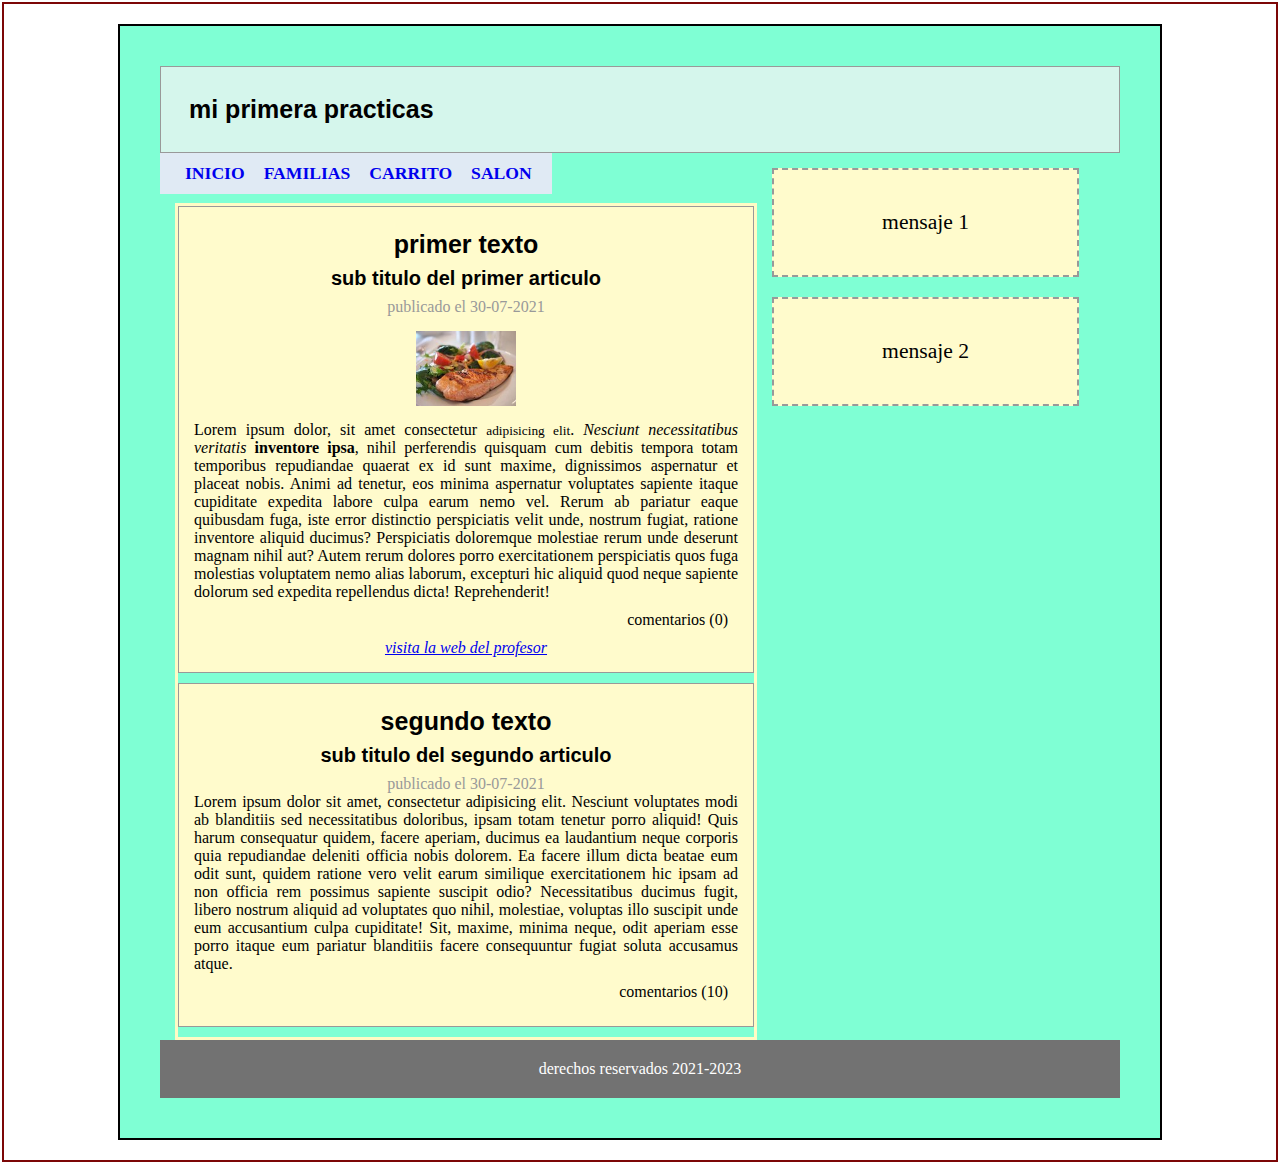
<file: index.html>
<!DOCTYPE html>
<html lang="es">
<head>
    <meta charset="UTF-8">
    <title>practicas de web</title>
    <link rel="stylesheet" tipe="text/css" href="stylos.css">
    <meta name="viewport" content="width=device-width, initial-scale=1.0">
    <meta name="description" content="pagina de practicas">
</head>
<body>
    <div class="agrupar">
        <header class="cabeza">
            <h1 >mi primera practicas</h1>
        </header>
        <nav class="menu">
            <div class="posicion">                
            <a href="index.html"><div>inicio</div></a>
            <a href="familias.html"><div>familias</div></a>
            <a href="carrito.html"><div>carrito</div></a>
            <a href="salon.html"><div>salon</div></a>
            </div>
        </nav>
        <section class="seccion">
            <article>
                <hgroup>
                    <h1>primer texto</h1>
                    <h2>sub titulo del primer articulo</h2>
                </hgroup>            
                <time datetime="30-07-2021"> publicado el 30-07-2021</time>
                <img src="img/salmon.jpg" alt=" salmon al ajo"/>
                <p>Lorem ipsum dolor, sit amet consectetur <small>adipisicing elit</small>. <cite>Nesciunt necessitatibus veritatis</cite> <b>inventore ipsa</b>, nihil perferendis quisquam cum debitis tempora totam temporibus repudiandae quaerat ex id sunt maxime, dignissimos aspernatur et placeat nobis. Animi ad tenetur, eos minima aspernatur voluptates sapiente itaque cupiditate expedita labore culpa earum nemo vel. Rerum ab pariatur eaque quibusdam fuga, iste error distinctio perspiciatis velit unde, nostrum fugiat, ratione inventore aliquid ducimus? Perspiciatis doloremque molestiae rerum unde deserunt magnam nihil aut? Autem rerum dolores porro exercitationem perspiciatis quos fuga molestias voluptatem nemo alias laborum, excepturi hic aliquid quod neque sapiente dolorum sed expedita repellendus dicta! Reprehenderit!</p>
                <footer>
                    <p> comentarios (0)</p>
                </footer>
                <address>
                    <a href="http://faztweb.com">visita la web del profesor</a>
                </address>
                
            </article>
            <article>
                <hgroup>
                    <h1>segundo texto</h1>
                    <h2>sub titulo del segundo articulo</h2>
                </hgroup>            
                <time datetime="30-07-2021"> publicado el 30-07-2021</time>
                <p>Lorem ipsum dolor sit amet, consectetur adipisicing elit. Nesciunt voluptates modi ab blanditiis sed necessitatibus doloribus, ipsam totam tenetur porro aliquid! Quis harum consequatur quidem, facere aperiam, ducimus ea laudantium neque corporis quia repudiandae deleniti officia nobis dolorem. Ea facere illum dicta beatae eum odit sunt, quidem ratione vero velit earum similique exercitationem hic ipsam ad non officia rem possimus sapiente suscipit odio? Necessitatibus ducimus fugit, libero nostrum aliquid ad voluptates quo nihil, molestiae, voluptas illo suscipit unde eum accusantium culpa cupiditate! Sit, maxime, minima neque, odit aperiam esse porro itaque eum pariatur blanditiis facere consequuntur fugiat soluta accusamus atque.</p>
                <footer>
                    <p>comentarios (10)</p>
                </footer>
            </article>
        </section>
        <aside class=" lateral">
            <blockquote cite="http://faztweb.com">mensaje 1</blockquote>
            <blockquote cite="http://faceboock/faztweb">mensaje 2</blockquote>
        </aside>
        <footer class="pie"> 
            derechos reservados 2021-2023
        </footer>
    </div>
                  
      
</body>
</html>
</file>
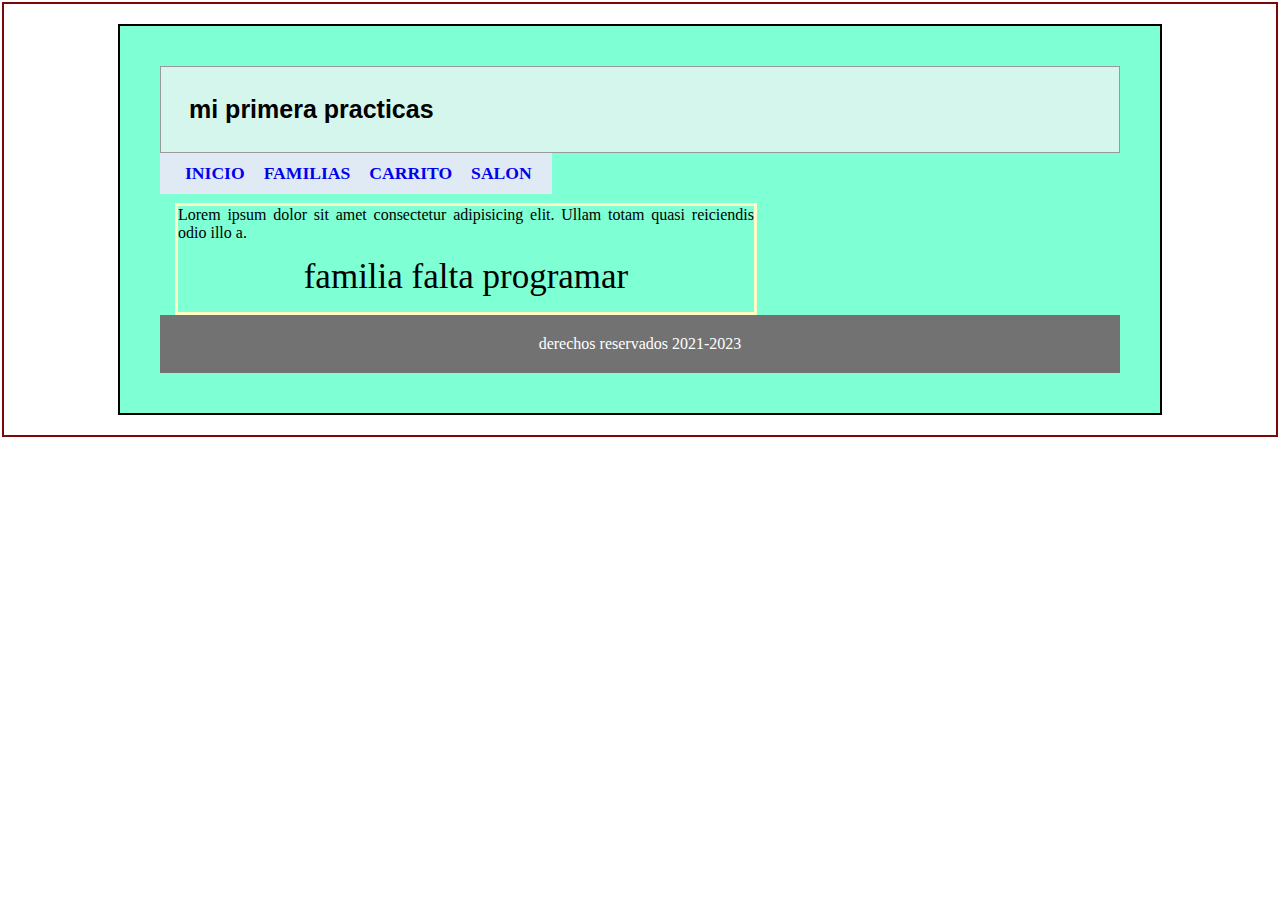
<file: familias.html>
<!DOCTYPE html>
<html lang="es">
<head>
    <meta charset="UTF-8">
    <title>practicas de web</title>
    <link rel="stylesheet" tipe="text/css" href="stylos.css">
    <meta name="viewport" content="width=device-width, initial-scale=1.0">
    <meta name="description" content="pagina de practicas">
</head>
<body>
    <div class="agrupar">
        <header class="cabeza">
            <h1 >mi primera practicas</h1>
        </header>
        <nav class="menu">
                            
            <a href="index.html"><div>inicio</div></a>
            <a href="familias.html"><div>familias</div></a>
            <a href="carrito.html"><div>carrito</div></a>
            <a href="salon.html"><div>salon</div></a>
            
        </nav>
        <section class="seccion">
            <p>Lorem ipsum dolor sit amet consectetur adipisicing elit. Ullam totam quasi reiciendis odio illo a.
            </p>
            <div style="font-size: 35px;margin:15px;"> familia falta programar</div>
        </section>
        
        <footer class="pie"> 
            derechos reservados 2021-2023
        </footer>
    </div>
                  
      
</body>
</html>
</file>
<file: stylos.css>
*{
    margin: 0;
    padding: 0;
}
h1{
    font-size: 25px;
    font-family: sans-serif;
    font-weight: bold;
}
h2{
    font: bold 20px sans-serif;
}
header, section, aside, footer,nav, article,hgroup{
    
    display: block;
    position: relative;
}
body{
    border: 2px solid rgb(124, 7, 7);
    padding: 5px;
    margin: 2px;
    text-align: center;
}
.agrupar{
    width: 960px;
    margin: 15px auto;
    background: aquamarine;
    padding: 40px;
    border: 2px solid black;
    
}
a {
    list-style: none;
}
.cabeza{
    background: #d5f6ec;
    border: 1px solid #999;
    padding: 20px;
    text-align: left;
    position: relative;
}
.menu{
    background: #e0eaf4;
    padding: 5px 15px;
    text-align: left;
    position: fixed;
    z-index: 1000;
    text-transform: uppercase;
    }

.menu a{
    text-decoration: none;
    padding: 5px;
    margin-left: 5px;
    font: bold 1.1em verdana;
    display: inline-block ;
}
::before ,::after{
    color: blue;
}

.seccion{
    border: 3px solid #fffbc5;
    margin-top: 50px;
    margin-left: 15px;
    width: 60%;
    float: left;
    
}
article{
    padding: 15px;
    background: #fffbcc;
    margin-bottom: 10px;
    border: 1px solid #999 ;
}
h1,h2,h3 {
    margin: 8px;
}
time {
    color: #999;
    
}
img{
    margin: 15px auto;
    width: 100px;
    display: block;
}
.seccion p{
    text-align: justify;
}
.seccion footer p{
    text-align: right;
    margin: 10px;
}
.lateral{
    
    margin: 15px;
    width: 32%;
    float: left;
}
.lateral blockquote{
    border: 2px dashed #999;
    padding: 40px;
    background: #fffbcc;
    font-size: 1.35em;
    margin-bottom: 20px;
}
.pie{
    clear: both;
    padding: 20px;
    background: #727272;
    color: white;
}
</file>
